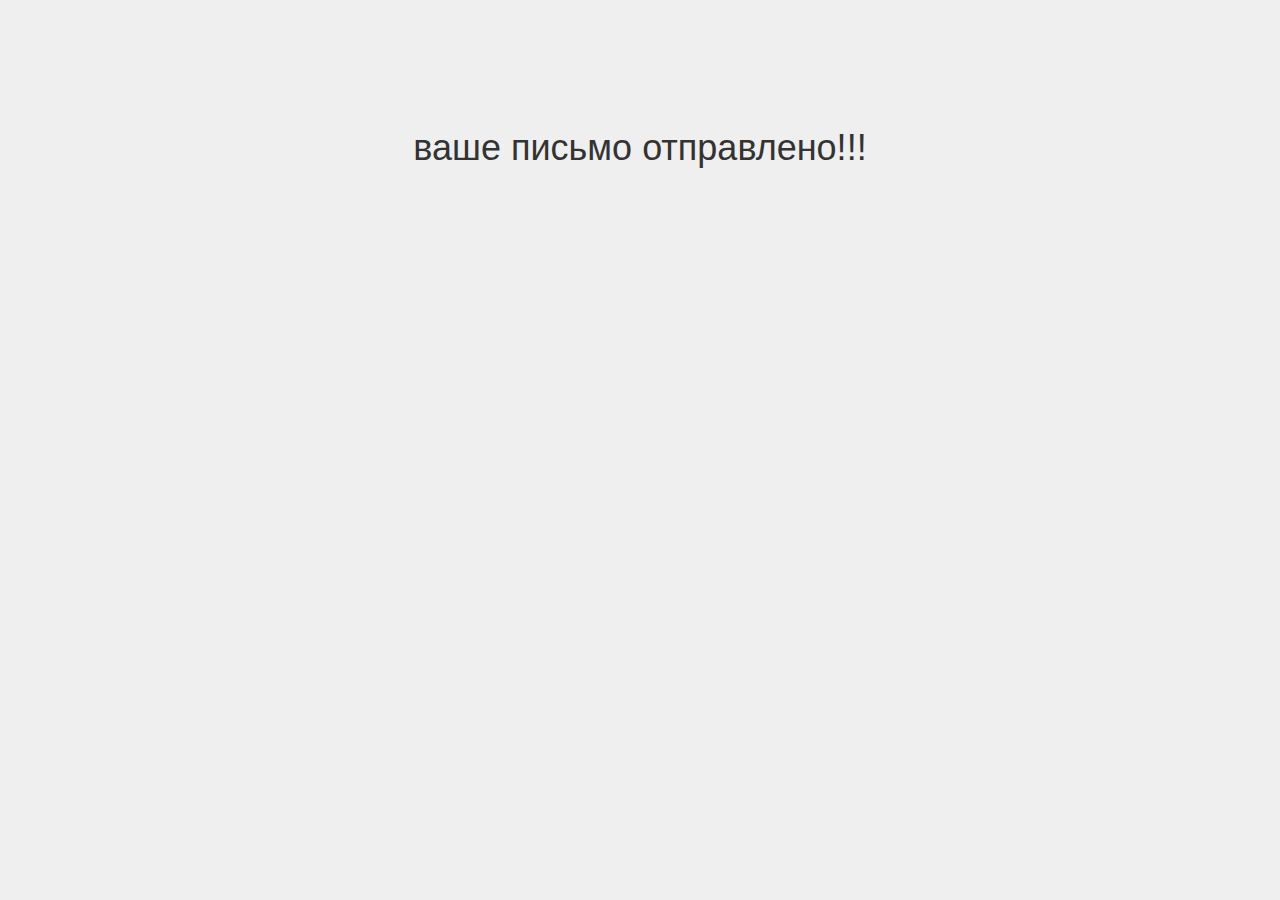
<file: thanks.html.html>
<!DOCTYPE html>
<html lang="ru">
  <head>
    <meta charset="utf-8">
    <meta http-equiv="X-UA-Compatible" content="IE=edge">
    <meta name="viewport" content="width=device-width, initial-scale=1">
    <!-- The above 3 meta tags *must* come first in the head; any other head content must come *after* these tags -->
    <title>Bootstrap </title>

    <!-- Bootstrap -->
    <link href="css/bootstrap.min.css" rel="stylesheet">
     <link href="https://fonts.googleapis.com/css?family=Open+Sans :300,600,700,900" rel="stylesheet">
    <link rel="stylesheet" href="css/font-awesome.min.css">
<link rel="stylesheet" href="css/style.css">




    <!-- HTML5 shim and Respond.js for IE8 support of HTML5 elements and media queries -->
    <!-- WARNING: Respond.js doesn't work if you view the page via file:// -->
    <!--[if lt IE 9]>
      <script src="https://oss.maxcdn.com/html5shiv/3.7.3/html5shiv.min.js"></script>
      <script src="https://oss.maxcdn.com/respond/1.4.2/respond.min.js"></script>
    <![endif]-->
  </head>
  <body>
<h1 class="section-header">
  ваше письмо отправлено!!!
</h1>



    <!-- jQuery (necessary for Bootstrap's JavaScript plugins) -->
    <script src="https://ajax.googleapis.com/ajax/libs/jquery/1.12.4/jquery.min.js"></script>
    <!-- Include all compiled plugins (below), or include individual files as needed -->
    <script src="js/bootstrap.min.js"></script>
  </body>
</html>
</file>
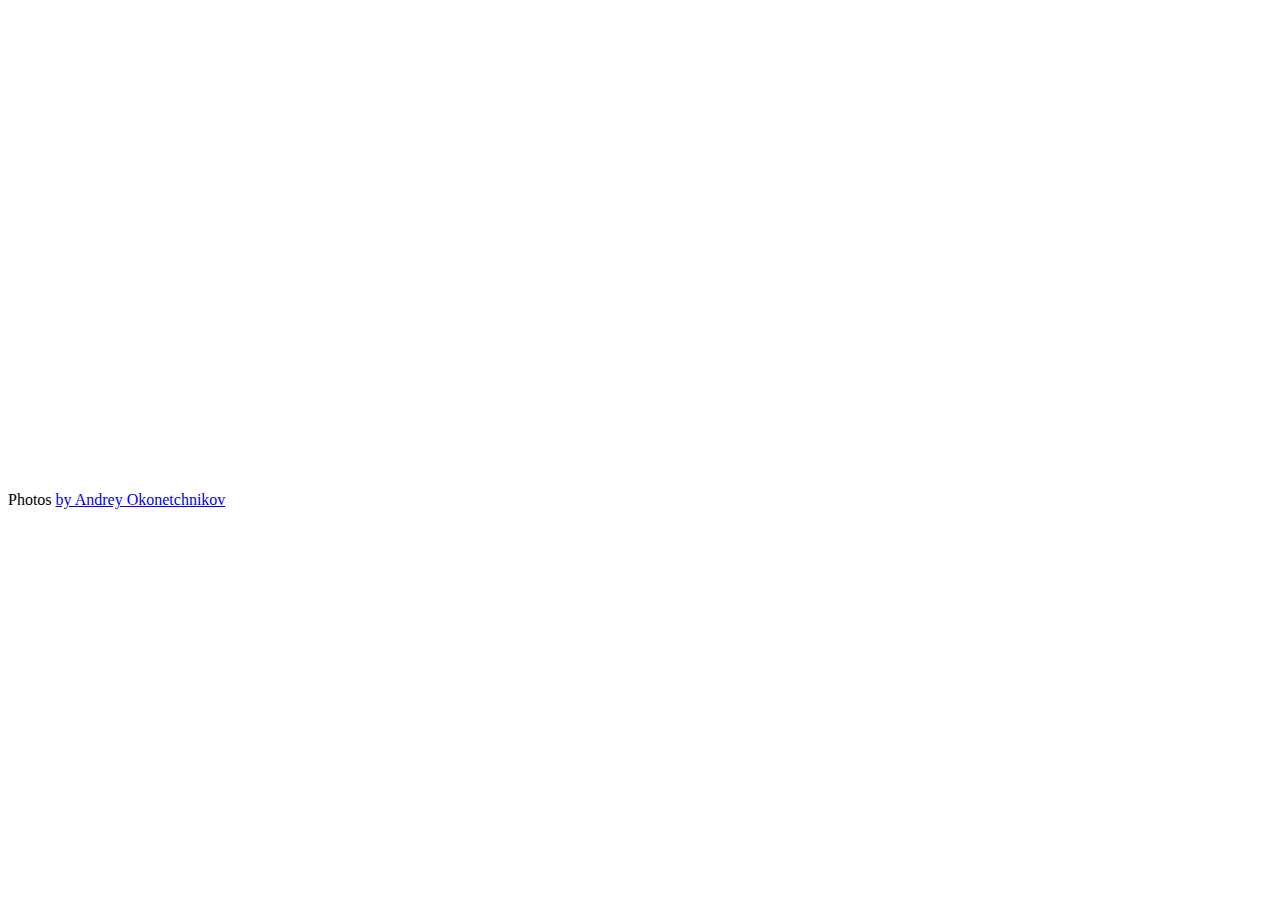
<file: fotorama/example.html>
<!DOCTYPE html>
<html>
<head>
  <title>Basic fotorama</title>
  <meta charset="utf-8">
  <meta name="viewport" content="width=device-width">

  <!-- jQuery -->
  <script src="http://code.jquery.com/jquery-1.10.2.min.js"></script>

  <!-- Fotorama -->
  <link href="fotorama.css" rel="stylesheet">
  <script src="fotorama.js"></script>

  <!-- Just don’t want to repeat this prefix in every img[src] -->
  <base href="http://s.fotorama.io/okonechnikov/">
</head>

<body>

<!-- Fotorama -->
<div class="fotorama" data-width="700" data-ratio="700/467" data-max-width="100%">
  <img src="1-lo.jpg">
  <img src="2-lo.jpg">
  <img src="9-lo.jpg">
  <img src="6-lo.jpg">
  <img src="5-lo.jpg">
</div>

<!-- © -->
<p>Photos <a href="http://okonet.ru/">by Andrey Okonetchnikov</a></p>
</body>
</html>
</file>
<file: css/style.css>
.opn-reg{font-family:"open sans",sans-serif;font-weight:400}.opn-bold{font-family:"open sans",sans-serif;font-weight:600}body{background-color:#efeff0}header{background:url(../img/main-bg.jpg) center center no-repeat #f5f5f5;background-size:cover;min-height:600px;height:100vh}button:focus,input:focus,textarea:focus{outline:0}section{margin-top:5%;margin-bottom:2%}.section-header{margin-top:10%;margin-bottom:5%;text-align:center}.section-header h2{font-size:50px;font-family:"open sans",sans-serif;font-weight:600}.section-header h2 span{color:#e22c24}.section-header p{font-family:"open sans",sans-serif;font-weight:400}.main-head{margin-top:3%}.main-logo-border{height:55px;width:155px;border:2px solid #fff}.main-logo-border p{color:#fff;font-family:"open sans",sans-serif;font-weight:600;font-size:33px}.main-logo-border p span{font-size:32px;color:#e22c24}.main-bar{text-align:right}.main-bar a i{font-size:30px;color:#fff}.main-text{margin-top:3%}.main-text h1{color:#fff;font-family:"open sans",sans-serif;font-weight:600}.main-text h1 span{color:#e22c24}.main-form{margin-top:16%;background-color:#fff;padding:35px;-webkit-box-shadow:0 0 57px 0 rgba(20,20,21,.2);box-shadow:0 0 57px 0 rgba(20,20,21,.2);-webkit-border-radius:2px;-moz-border-radius:2px;-ms-border-radius:2px;-o-border-radius:2px;border-radius:2px}.main-form-header{font-family:"open sans",sans-serif;font-weight:600;font-size:20px;text-align:center}.main-form-header span{color:#e22c24}.main-form input,.main-form textarea{border:none;width:100%;border-bottom:1px solid #6b6b6b;font-size:15px;padding-top:20px}.main-form-btn{color:#fff;background-color:#ff5c36;font-family:"open sans",sans-serif;font-weight:400;border:none;font-size:16px;padding:15px 35px;display:block;margin:25px auto 0;-webkit-border-radius:30px;-moz-border-radius:30px;-ms-border-radius:30px;-o-border-radius:30px;border-radius:30px}.main-form-btn:hover{box-shadow:2px 2px 20px rgba(0,0,1,.5)}.main-form-btn i{margin-left:15px}.process-box{color:#fff;margin-top:20%;padding:35px 20px}.process-box:hover{box-shadow:2px 2px 20px rgba(0,0,1,.5)}.process-box i{font-size:50px}.process-box h4{font-family:"open sans",sans-serif;font-weight:600;padding-top:7%}.process-box p{font-family:"open sans",sans-serif;font-weight:400;padding-top:5%}.process-btn{position:absolute;margin-left:35%;left:-20%;botton:none;margin-top:5px;background-color:#fff;border:none;-webkit-border-radius:30px;-moz-border-radius:30px;-ms-border-radius:30px;-o-border-radius:30px;border-radius:30px}.process-btn:hover{box-shadow:2px 2px 20px rgba(0,0,1,.5)}.process-btn p{color:#333;font-family:"open sans",sans-serif;font-weight:400;font-size:16px;padding:10px 50px}.process-btn p span{font-size:16px}.box-tomi{background-color:#4eb2f7}.box-set{background-color:#c049f8}.box-koire{background-color:#817eff}.box-lara{background-color:#f74770}.box-lara i{-webkit-transform:rotate(-20deg);-ms-transform:rotate(-20deg);-o-transform:rotate(-20deg);transform:rotate(-20deg)}.works-box{margin-top:16%;height:360px;position:relative;-webkit-border-radius:1px;-moz-border-radius:1px;-ms-border-radius:1px;-o-border-radius:1px;border-radius:1px}.works-box:hover{box-shadow:4px 4px 40px rgba(0,0,1,.5)}.signature{opacity:0;position:absolute;top:0;left:0;width:100%;height:100%;background-color:rgba(0,0,0,.8);color:#fff;text-align:center;display:-webkit-flex;display:flex;justify-content:center;align-items:center;-webkit-justify-content:center;-webkit-align-items:center;-webkit-transition:opacity .3s;-o-transition:opacity .3s;transition:opacity .3s}.signature:hover{opacity:1}.sign p{font-family:"open sans",sans-serif;font-weight:600;font-size:18px}.sign button{border:none;padding:15px 35px;border-radius:30px;background-color:#ff5c36}.services{margin-bottom:3px}.services-list{list-style:none}.services-list-item{display:block;height:100px;width:100px;text-align:center;margin-top:60px}.services-info p{font-family:"open sans",sans-serif;font-weight:400}.services-info h4{font-family:"open sans",sans-serif;font-weight:400;font-size:30px;text-align:center;margin-bottom:20px}.services-info span.line{display:inline-block;height:4px;width:60px;background-color:#ff5c36;margin-bottom:30px}.services-info .services-btn{padding:10px 35px;background-color:#fff;border:1px solid #ededed;-webkit-border-radius:30px;-moz-border-radius:30px;-ms-border-radius:30px;-o-border-radius:30px;border-radius:30px;box-shadow:0 0 0 2px rgba(0,0,0,.1)}.services-info .services-btn p{font-size:16px}.slick{margin-top:15%}.feedback{margin-bottom:40px}.feedback-box{margin-right:15px;margin-left:15px;padding:10px}.feedback-box p{font-size:17px;font-family:"open sans",sans-serif;font-weight:400;padding-right:30px;padding-left:30px}.feedback-img{margin-bottom:-60px;box-shadow:0 0 27px 0 rgba(20,20,21,.9)}.feedback-shadow{padding:60px 10px 10px;box-shadow:0 0 27px 0 rgba(0,0,21,.9)}.feedback-shadow i{color:#e9f25a;font-size:20px}.feedback-slick-arows{position:absolute;top:60%;height:40px;width:40px;padding-top:10px;-webkit-border-radius:30px;-moz-border-radius:30px;-ms-border-radius:30px;-o-border-radius:30px;border-radius:30px;text-align:center;background-color:#fff;cursor:pointer;z-index:999;-webkit-transition:transliteY(-9px);-o-transition:transliteY -9px;transition:translateY -9px}.feedback-slick-arows:hover{box-shadow:0 3px 14px 0 rgba(20,20,21,.29)}.feedback .arows-right{color:#e22c24;font-size:25px;right:96%}.feedback .arows-left{color:#e22c24;font-size:25px;left:96%}.slick-active{outline:0}.cd-modal{position:fixed;z-index:2;top:0;left:0;height:100%;width:100%;visibility:hidden;-webkit-transition:visibility 0s .6s;-moz-transition:visibility 0s .6s;transition:visibility 0s .6s}.cd-modal svg{position:absolute;top:0;left:0}.cd-modal svg>path{fill:#1f4c74}.cd-modal .modal-close{position:absolute;z-index:1;top:20px;right:5%;height:50px;width:50px;border-radius:50%;background:url(../img/cd-icon-close.svg) center center no-repeat rgba(0,0,0,.3);overflow:hidden;text-indent:100%;white-space:nowrap;-webkit-transform:translateZ(0);-moz-transform:translateZ(0);-ms-transform:translateZ(0);transform:translateZ(0);-webkit-backface-visibility:hidden;backface-visibility:hidden;visibility:hidden;opacity:0;-webkit-transform:scale(0);-moz-transform:scale(0);-ms-transform:scale(0);-o-transform:scale(0);transform:scale(0);-webkit-transition:-webkit-transform .3s 0s,visibility 0s .3s,opacity .3s 0s;-moz-transition:-moz-transform .3s 0s,visibility 0s .3s,opacity .3s 0s;transition:transform .3s 0s,visibility 0s .3s,opacity .3s 0s}.no-touch .cd-modal .modal-close:hover{background-color:rgba(0,0,0,.5)}.cd-modal.modal-is-visible{visibility:visible;-webkit-transition:visibility 0s 0s;-moz-transition:visibility 0s 0s;transition:visibility 0s 0s}.cd-modal.modal-is-visible .modal-close{visibility:visible;opacity:1;-webkit-transition:-webkit-transform .3s 0s,visibility 0s 0s,opacity .3s 0s;-moz-transition:-moz-transform .3s 0s,visibility 0s 0s,opacity .3s 0s;transition:transform .3s 0s,visibility 0s 0s,opacity .3s 0s;-webkit-transform:scale(1);-moz-transform:scale(1);-ms-transform:scale(1);-o-transform:scale(1);transform:scale(1)}.cd-modal-content{position:relative;height:100vh;overflow-y:auto;padding:3em 5% 4em;opacity:0;-webkit-transform:translateY(50px);-moz-transform:translateY(50px);-ms-transform:translateY(50px);-o-transform:translateY(50px);transform:translateY(50px);-webkit-transition:opacity .3s 0s,-webkit-transform .3s 0s;-moz-transition:opacity .3s 0s,-moz-transform .3s 0s;transition:opacity .3s 0s,transform .3s 0s;-webkit-font-smoothing:antialiased;-moz-osx-font-smoothing:grayscale}.cd-modal-content p{color:#f2f2f2;line-height:1.6;margin:2em 0}.modal-is-visible .cd-modal-content{opacity:1;-webkit-transform:translateY(0);-moz-transform:translateY(0);-ms-transform:translateY(0);-o-transform:translateY(0);transform:translateY(0);-webkit-overflow-scrolling:touch;-webkit-transition:opacity .3s .3s,-webkit-transform .3s .3s;-moz-transition:opacity .3s .3s,-moz-transform .3s .3s;transition:opacity .3s .3s,transform .3s .3s}@media only screen and (min-width:768px){.cd-modal-content{padding:3em 10% 4em}.cd-modal-content p{font-size:2.4rem}}.cd-cover-layer{position:fixed;z-index:1;top:0;left:0;height:100%;width:100%;background-color:#f2f2f2;visibility:hidden;opacity:0;-webkit-transition:opacity .3s .3s,visibility 0s .6s;-moz-transition:opacity .3s .3s,visibility 0s .6s;transition:opacity .3s .3s,visibility 0s .6s}.cd-cover-layer.modal-is-visible{opacity:1;visibility:visible;-webkit-transition:opacity .3s 0s,visibility 0s 0s;-moz-transition:opacity .3s 0s,visibility 0s 0s;transition:opacity .3s 0s,visibility 0s 0s}.overlay-main-bar{display:none;position:fixed;width:100%;height:100vh;left:0;top:0;background-color:rgba(0,0,0,.8)}.overlay-main-bar ul{list-style:none;margin-top:10%;text-align:center;line-height:2}.overlay-main-bar ul a{color:#ff5c36;font-family:"open sans",sans-serif;font-weight:600;font-size:40px}.overlay-main-bar ul a:hover{text-decoration:none;color:#817eff;-webkit-transition:all .3s;-o-transition:all .3s;transition:all .3s}.close-nav{position:fixed;top:5%;right:5%;font-size:50px;color:#fff}.close-nav:hover{cursor:pointer}header{position:relative}.no-video .video-container video,.touch .video-container video{display:none}.no-video .video-container .poster,.touch .video-container .poster{display:block!important}.video-container{position:absolute;bottom:0;left:0;height:100%;width:100%;overflow:hidden;background:#000}.video-container .poster img{width:100%;bottom:0;position:absolute}.video-container .filter{z-index:100;position:absolute;background:rgba(0,0,0,.4);width:100%}.video-container video{position:absolute;z-index:0;bottom:0}.video-container video.fillWidth{width:100%}#layer-3{margin-bottom:10%;margin-top:0;margin-left:55%}#layer-2{width:100px;margin-bottom:10%;margin-top:1%;margin-left:30%}.parallax-window{min-height:400px;background:0 0}@media (max-width:400px){.main-text h1{font-size:20px}.main-text p{font-size:13px}.main-form-btn{font-size:10px}.main-form{margin-top:330px;height:350px;z-index:999}.section-header h2{font-size:25px}.section-header p{font-size:11px}.process-btn{height:50px;width:170px}.process-btn p{font-size:12px}.works-box{height:230px}.feedback-shadow{width:130px;height:230px}.works-box button{width:70px;height:25px}.feedback-img{width:100px;height:100px;margin-left:14px}.feedback-slider{width:200px}.close-nav,.main-bar{z-index:999}.video-container{display:none}.fa-bars{background-color:#f74770}}@media (max-width:650px){.main-text h1{font-size:20px}.main-text p{font-size:13px}.works-box{height:100px;width:100px}}@media (max-width:991px){.main-form{margin-top:330px;height:350px}.works-box{height:100%}}@media (max-width:1198px){.main-form{margin-top:330px;height:350px;z-index:999}.works-box{height:100%}}@media (max-width:1600px){.main-form{margin-top:330px;height:350px;z-index:999}.works-box{height:100%}}@media (min-width:1601px) end{.works-box{height:100%}}
</file>
<file: fotorama/fotorama.css>
/*!
 * Fotorama 4.6.4 | http://fotorama.io/license/
 */
.fotorama__arr:focus:after,.fotorama__fullscreen-icon:focus:after,.fotorama__html,.fotorama__img,.fotorama__nav__frame:focus .fotorama__dot:after,.fotorama__nav__frame:focus .fotorama__thumb:after,.fotorama__stage__frame,.fotorama__stage__shaft,.fotorama__video iframe{position:absolute;width:100%;height:100%;top:0;right:0;left:0;bottom:0}.fotorama--fullscreen,.fotorama__img{max-width:99999px!important;max-height:99999px!important;min-width:0!important;min-height:0!important;border-radius:0!important;box-shadow:none!important;padding:0!important}.fotorama__wrap .fotorama__grab{cursor:move;cursor:-webkit-grab;cursor:-o-grab;cursor:-ms-grab;cursor:grab}.fotorama__grabbing *{cursor:move;cursor:-webkit-grabbing;cursor:-o-grabbing;cursor:-ms-grabbing;cursor:grabbing}.fotorama__spinner{position:absolute!important;top:50%!important;left:50%!important}.fotorama__wrap--css3 .fotorama__arr,.fotorama__wrap--css3 .fotorama__fullscreen-icon,.fotorama__wrap--css3 .fotorama__nav__shaft,.fotorama__wrap--css3 .fotorama__stage__shaft,.fotorama__wrap--css3 .fotorama__thumb-border,.fotorama__wrap--css3 .fotorama__video-close,.fotorama__wrap--css3 .fotorama__video-play{-webkit-transform:translate3d(0,0,0);transform:translate3d(0,0,0)}.fotorama__caption,.fotorama__nav:after,.fotorama__nav:before,.fotorama__stage:after,.fotorama__stage:before,.fotorama__wrap--css3 .fotorama__html,.fotorama__wrap--css3 .fotorama__nav,.fotorama__wrap--css3 .fotorama__spinner,.fotorama__wrap--css3 .fotorama__stage,.fotorama__wrap--css3 .fotorama__stage .fotorama__img,.fotorama__wrap--css3 .fotorama__stage__frame{-webkit-transform:translateZ(0);transform:translateZ(0)}.fotorama__arr:focus,.fotorama__fullscreen-icon:focus,.fotorama__nav__frame{outline:0}.fotorama__arr:focus:after,.fotorama__fullscreen-icon:focus:after,.fotorama__nav__frame:focus .fotorama__dot:after,.fotorama__nav__frame:focus .fotorama__thumb:after{content:'';border-radius:inherit;background-color:rgba(0,175,234,.5)}.fotorama__wrap--video .fotorama__stage,.fotorama__wrap--video .fotorama__stage__frame--video,.fotorama__wrap--video .fotorama__stage__frame--video .fotorama__html,.fotorama__wrap--video .fotorama__stage__frame--video .fotorama__img,.fotorama__wrap--video .fotorama__stage__shaft{-webkit-transform:none!important;transform:none!important}.fotorama__wrap--css3 .fotorama__nav__shaft,.fotorama__wrap--css3 .fotorama__stage__shaft,.fotorama__wrap--css3 .fotorama__thumb-border{transition-property:-webkit-transform,width;transition-property:transform,width;transition-timing-function:cubic-bezier(0.1,0,.25,1);transition-duration:0ms}.fotorama__arr,.fotorama__fullscreen-icon,.fotorama__no-select,.fotorama__video-close,.fotorama__video-play,.fotorama__wrap{-webkit-user-select:none;-moz-user-select:none;-ms-user-select:none;user-select:none}.fotorama__select{-webkit-user-select:text;-moz-user-select:text;-ms-user-select:text;user-select:text}.fotorama__nav,.fotorama__nav__frame{margin:auto;padding:0}.fotorama__caption__wrap,.fotorama__nav__frame,.fotorama__nav__shaft{-moz-box-orient:vertical;display:inline-block;vertical-align:middle;*display:inline;*zoom:1}.fotorama__nav__frame,.fotorama__thumb-border{box-sizing:content-box}.fotorama__caption__wrap{box-sizing:border-box}.fotorama--hidden,.fotorama__load{position:absolute;left:-99999px;top:-99999px;z-index:-1}.fotorama__arr,.fotorama__fullscreen-icon,.fotorama__nav,.fotorama__nav__frame,.fotorama__nav__shaft,.fotorama__stage__frame,.fotorama__stage__shaft,.fotorama__video-close,.fotorama__video-play{-webkit-tap-highlight-color:transparent}.fotorama__arr,.fotorama__fullscreen-icon,.fotorama__video-close,.fotorama__video-play{background:url(fotorama.png) no-repeat}@media (-webkit-min-device-pixel-ratio:1.5),(min-resolution:2dppx){.fotorama__arr,.fotorama__fullscreen-icon,.fotorama__video-close,.fotorama__video-play{background:url(fotorama@2x.png) 0 0/96px 160px no-repeat}}.fotorama__thumb{background-color:#7f7f7f;background-color:rgba(127,127,127,.2)}@media print{.fotorama__arr,.fotorama__fullscreen-icon,.fotorama__thumb-border,.fotorama__video-close,.fotorama__video-play{background:none!important}}.fotorama{min-width:1px;overflow:hidden}.fotorama:not(.fotorama--unobtrusive)>*:not(:first-child){display:none}.fullscreen{width:100%!important;height:100%!important;max-width:100%!important;max-height:100%!important;margin:0!important;padding:0!important;overflow:hidden!important;background:#000}.fotorama--fullscreen{position:absolute!important;top:0!important;left:0!important;right:0!important;bottom:0!important;float:none!important;z-index:2147483647!important;background:#000;width:100%!important;height:100%!important;margin:0!important}.fotorama--fullscreen .fotorama__nav,.fotorama--fullscreen .fotorama__stage{background:#000}.fotorama__wrap{-webkit-text-size-adjust:100%;position:relative;direction:ltr;z-index:0}.fotorama__wrap--rtl .fotorama__stage__frame{direction:rtl}.fotorama__nav,.fotorama__stage{overflow:hidden;position:relative;max-width:100%}.fotorama__wrap--pan-y{-ms-touch-action:pan-y}.fotorama__wrap .fotorama__pointer{cursor:pointer}.fotorama__wrap--slide .fotorama__stage__frame{opacity:1!important}.fotorama__stage__frame{overflow:hidden}.fotorama__stage__frame.fotorama__active{z-index:8}.fotorama__wrap--fade .fotorama__stage__frame{display:none}.fotorama__wrap--fade .fotorama__fade-front,.fotorama__wrap--fade .fotorama__fade-rear,.fotorama__wrap--fade .fotorama__stage__frame.fotorama__active{display:block;left:0;top:0}.fotorama__wrap--fade .fotorama__fade-front{z-index:8}.fotorama__wrap--fade .fotorama__fade-rear{z-index:7}.fotorama__wrap--fade .fotorama__fade-rear.fotorama__active{z-index:9}.fotorama__wrap--fade .fotorama__stage .fotorama__shadow{display:none}.fotorama__img{-ms-filter:"alpha(Opacity=0)";filter:alpha(opacity=0);opacity:0;border:none!important}.fotorama__error .fotorama__img,.fotorama__loaded .fotorama__img{-ms-filter:"alpha(Opacity=100)";filter:alpha(opacity=100);opacity:1}.fotorama--fullscreen .fotorama__loaded--full .fotorama__img,.fotorama__img--full{display:none}.fotorama--fullscreen .fotorama__loaded--full .fotorama__img--full{display:block}.fotorama__wrap--only-active .fotorama__nav,.fotorama__wrap--only-active .fotorama__stage{max-width:99999px!important}.fotorama__wrap--only-active .fotorama__stage__frame{visibility:hidden}.fotorama__wrap--only-active .fotorama__stage__frame.fotorama__active{visibility:visible}.fotorama__nav{font-size:0;line-height:0;text-align:center;display:none;white-space:nowrap;z-index:5}.fotorama__nav__shaft{position:relative;left:0;top:0;text-align:left}.fotorama__nav__frame{position:relative;cursor:pointer}.fotorama__nav--dots{display:block}.fotorama__nav--dots .fotorama__nav__frame{width:18px;height:30px}.fotorama__nav--dots .fotorama__nav__frame--thumb,.fotorama__nav--dots .fotorama__thumb-border{display:none}.fotorama__nav--thumbs{display:block}.fotorama__nav--thumbs .fotorama__nav__frame{padding-left:0!important}.fotorama__nav--thumbs .fotorama__nav__frame:last-child{padding-right:0!important}.fotorama__nav--thumbs .fotorama__nav__frame--dot{display:none}.fotorama__dot{display:block;width:4px;height:4px;position:relative;top:12px;left:6px;border-radius:6px;border:1px solid #7f7f7f}.fotorama__nav__frame:focus .fotorama__dot:after{padding:1px;top:-1px;left:-1px}.fotorama__nav__frame.fotorama__active .fotorama__dot{width:0;height:0;border-width:3px}.fotorama__nav__frame.fotorama__active .fotorama__dot:after{padding:3px;top:-3px;left:-3px}.fotorama__thumb{overflow:hidden;position:relative;width:100%;height:100%}.fotorama__nav__frame:focus .fotorama__thumb{z-index:2}.fotorama__thumb-border{position:absolute;z-index:9;top:0;left:0;border-style:solid;border-color:#00afea;background-image:linear-gradient(to bottom right,rgba(255,255,255,.25),rgba(64,64,64,.1))}.fotorama__caption{position:absolute;z-index:12;bottom:0;left:0;right:0;font-family:'Helvetica Neue',Arial,sans-serif;font-size:14px;line-height:1.5;color:#000}.fotorama__caption a{text-decoration:none;color:#000;border-bottom:1px solid;border-color:rgba(0,0,0,.5)}.fotorama__caption a:hover{color:#333;border-color:rgba(51,51,51,.5)}.fotorama__wrap--rtl .fotorama__caption{left:auto;right:0}.fotorama__wrap--no-captions .fotorama__caption,.fotorama__wrap--video .fotorama__caption{display:none}.fotorama__caption__wrap{background-color:#fff;background-color:rgba(255,255,255,.9);padding:5px 10px}@-webkit-keyframes spinner{0%{-webkit-transform:rotate(0);transform:rotate(0)}100%{-webkit-transform:rotate(360deg);transform:rotate(360deg)}}@keyframes spinner{0%{-webkit-transform:rotate(0);transform:rotate(0)}100%{-webkit-transform:rotate(360deg);transform:rotate(360deg)}}.fotorama__wrap--css3 .fotorama__spinner{-webkit-animation:spinner 24s infinite linear;animation:spinner 24s infinite linear}.fotorama__wrap--css3 .fotorama__html,.fotorama__wrap--css3 .fotorama__stage .fotorama__img{transition-property:opacity;transition-timing-function:linear;transition-duration:.3s}.fotorama__wrap--video .fotorama__stage__frame--video .fotorama__html,.fotorama__wrap--video .fotorama__stage__frame--video .fotorama__img{-ms-filter:"alpha(Opacity=0)";filter:alpha(opacity=0);opacity:0}.fotorama__select{cursor:auto}.fotorama__video{top:32px;right:0;bottom:0;left:0;position:absolute;z-index:10}@-moz-document url-prefix(){.fotorama__active{box-shadow:0 0 0 transparent}}.fotorama__arr,.fotorama__fullscreen-icon,.fotorama__video-close,.fotorama__video-play{position:absolute;z-index:11;cursor:pointer}.fotorama__arr{position:absolute;width:32px;height:32px;top:50%;margin-top:-16px}.fotorama__arr--prev{left:2px;background-position:0 0}.fotorama__arr--next{right:2px;background-position:-32px 0}.fotorama__arr--disabled{pointer-events:none;cursor:default;*display:none;opacity:.1}.fotorama__fullscreen-icon{width:32px;height:32px;top:2px;right:2px;background-position:0 -32px;z-index:20}.fotorama__arr:focus,.fotorama__fullscreen-icon:focus{border-radius:50%}.fotorama--fullscreen .fotorama__fullscreen-icon{background-position:-32px -32px}.fotorama__video-play{width:96px;height:96px;left:50%;top:50%;margin-left:-48px;margin-top:-48px;background-position:0 -64px;opacity:0}.fotorama__wrap--css2 .fotorama__video-play,.fotorama__wrap--video .fotorama__stage .fotorama__video-play{display:none}.fotorama__error .fotorama__video-play,.fotorama__loaded .fotorama__video-play,.fotorama__nav__frame .fotorama__video-play{opacity:1;display:block}.fotorama__nav__frame .fotorama__video-play{width:32px;height:32px;margin-left:-16px;margin-top:-16px;background-position:-64px -32px}.fotorama__video-close{width:32px;height:32px;top:0;right:0;background-position:-64px 0;z-index:20;opacity:0}.fotorama__wrap--css2 .fotorama__video-close{display:none}.fotorama__wrap--css3 .fotorama__video-close{-webkit-transform:translate3d(32px,-32px,0);transform:translate3d(32px,-32px,0)}.fotorama__wrap--video .fotorama__video-close{display:block;opacity:1}.fotorama__wrap--css3.fotorama__wrap--video .fotorama__video-close{-webkit-transform:translate3d(0,0,0);transform:translate3d(0,0,0)}.fotorama__wrap--no-controls.fotorama__wrap--toggle-arrows .fotorama__arr,.fotorama__wrap--no-controls.fotorama__wrap--toggle-arrows .fotorama__fullscreen-icon{opacity:0}.fotorama__wrap--no-controls.fotorama__wrap--toggle-arrows .fotorama__arr:focus,.fotorama__wrap--no-controls.fotorama__wrap--toggle-arrows .fotorama__fullscreen-icon:focus{opacity:1}.fotorama__wrap--video .fotorama__arr,.fotorama__wrap--video .fotorama__fullscreen-icon{opacity:0!important}.fotorama__wrap--css2.fotorama__wrap--no-controls.fotorama__wrap--toggle-arrows .fotorama__arr,.fotorama__wrap--css2.fotorama__wrap--no-controls.fotorama__wrap--toggle-arrows .fotorama__fullscreen-icon{display:none}.fotorama__wrap--css2.fotorama__wrap--no-controls.fotorama__wrap--toggle-arrows .fotorama__arr:focus,.fotorama__wrap--css2.fotorama__wrap--no-controls.fotorama__wrap--toggle-arrows .fotorama__fullscreen-icon:focus{display:block}.fotorama__wrap--css2.fotorama__wrap--video .fotorama__arr,.fotorama__wrap--css2.fotorama__wrap--video .fotorama__fullscreen-icon{display:none!important}.fotorama__wrap--css3.fotorama__wrap--no-controls.fotorama__wrap--slide.fotorama__wrap--toggle-arrows .fotorama__fullscreen-icon:not(:focus){-webkit-transform:translate3d(32px,-32px,0);transform:translate3d(32px,-32px,0)}.fotorama__wrap--css3.fotorama__wrap--no-controls.fotorama__wrap--slide.fotorama__wrap--toggle-arrows .fotorama__arr--prev:not(:focus){-webkit-transform:translate3d(-48px,0,0);transform:translate3d(-48px,0,0)}.fotorama__wrap--css3.fotorama__wrap--no-controls.fotorama__wrap--slide.fotorama__wrap--toggle-arrows .fotorama__arr--next:not(:focus){-webkit-transform:translate3d(48px,0,0);transform:translate3d(48px,0,0)}.fotorama__wrap--css3.fotorama__wrap--video .fotorama__fullscreen-icon{-webkit-transform:translate3d(32px,-32px,0)!important;transform:translate3d(32px,-32px,0)!important}.fotorama__wrap--css3.fotorama__wrap--video .fotorama__arr--prev{-webkit-transform:translate3d(-48px,0,0)!important;transform:translate3d(-48px,0,0)!important}.fotorama__wrap--css3.fotorama__wrap--video .fotorama__arr--next{-webkit-transform:translate3d(48px,0,0)!important;transform:translate3d(48px,0,0)!important}.fotorama__wrap--css3 .fotorama__arr:not(:focus),.fotorama__wrap--css3 .fotorama__fullscreen-icon:not(:focus),.fotorama__wrap--css3 .fotorama__video-close:not(:focus),.fotorama__wrap--css3 .fotorama__video-play:not(:focus){transition-property:-webkit-transform,opacity;transition-property:transform,opacity;transition-duration:.3s}.fotorama__nav:after,.fotorama__nav:before,.fotorama__stage:after,.fotorama__stage:before{content:"";display:block;position:absolute;text-decoration:none;top:0;bottom:0;width:10px;height:auto;z-index:10;pointer-events:none;background-repeat:no-repeat;background-size:1px 100%,5px 100%}.fotorama__nav:before,.fotorama__stage:before{background-image:linear-gradient(transparent,rgba(0,0,0,.2) 25%,rgba(0,0,0,.3) 75%,transparent),radial-gradient(farthest-side at 0 50%,rgba(0,0,0,.4),transparent);background-position:0 0,0 0;left:-10px}.fotorama__nav.fotorama__shadows--left:before,.fotorama__stage.fotorama__shadows--left:before{left:0}.fotorama__nav:after,.fotorama__stage:after{background-image:linear-gradient(transparent,rgba(0,0,0,.2) 25%,rgba(0,0,0,.3) 75%,transparent),radial-gradient(farthest-side at 100% 50%,rgba(0,0,0,.4),transparent);background-position:100% 0,100% 0;right:-10px}.fotorama__nav.fotorama__shadows--right:after,.fotorama__stage.fotorama__shadows--right:after{right:0}.fotorama--fullscreen .fotorama__nav:after,.fotorama--fullscreen .fotorama__nav:before,.fotorama--fullscreen .fotorama__stage:after,.fotorama--fullscreen .fotorama__stage:before,.fotorama__wrap--fade .fotorama__stage:after,.fotorama__wrap--fade .fotorama__stage:before,.fotorama__wrap--no-shadows .fotorama__nav:after,.fotorama__wrap--no-shadows .fotorama__nav:before,.fotorama__wrap--no-shadows .fotorama__stage:after,.fotorama__wrap--no-shadows .fotorama__stage:before{display:none}
</file>
